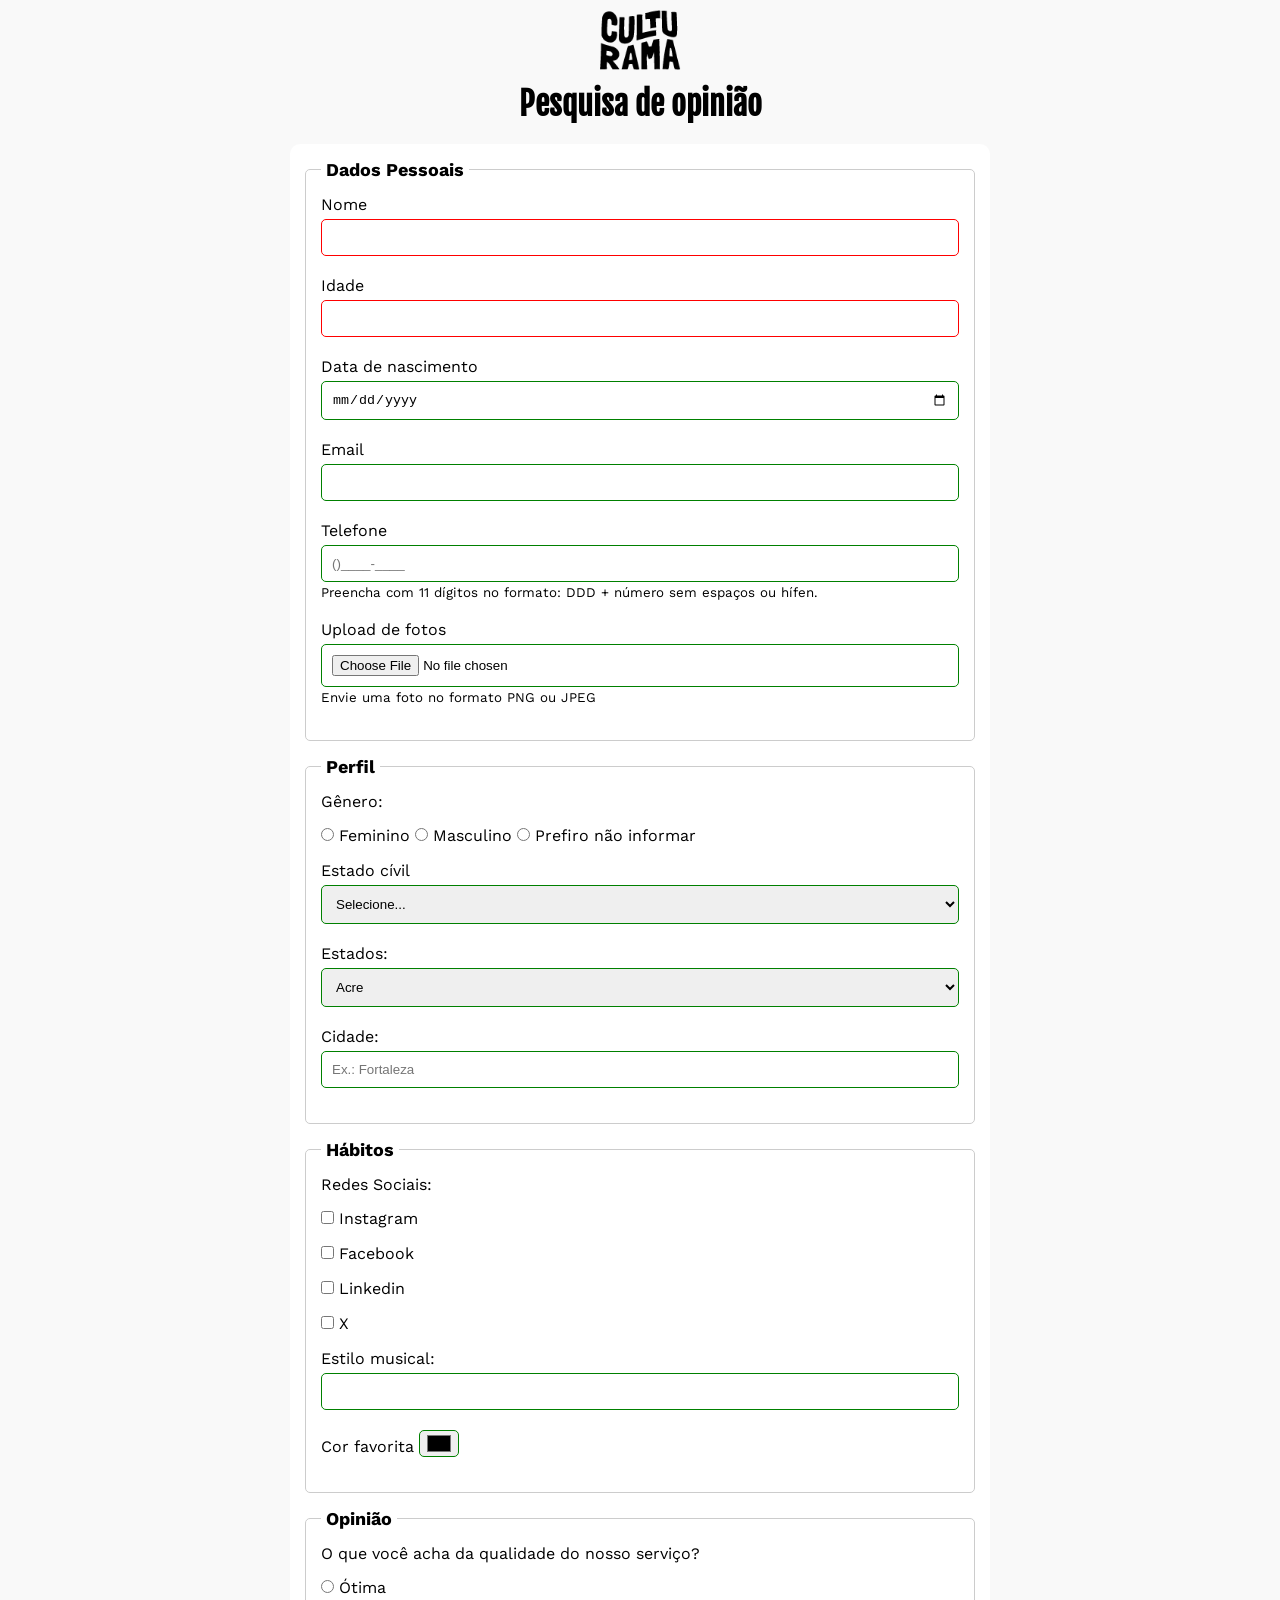
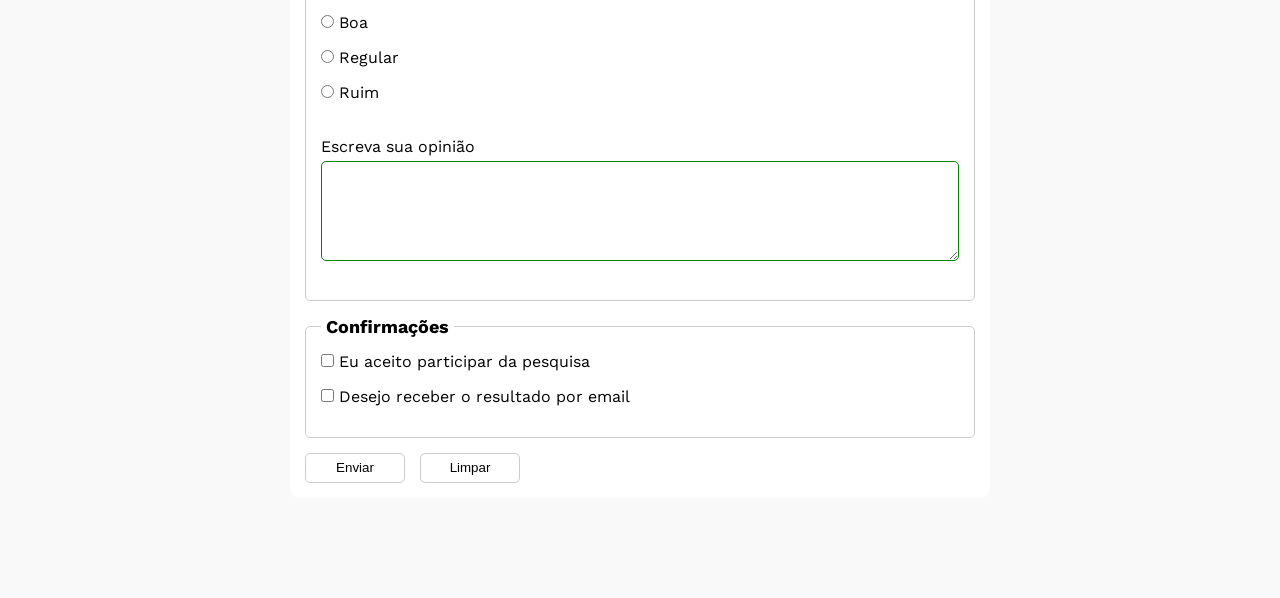
<file: index.html>
<!DOCTYPE html>
<html lang="pt-br">

<head>
    <meta charset="UTF-8">
    <meta http-equiv="X-UA-Compatible" content="ie=edge">
    <meta name="viewport" content="width=device-width, initial-scale=1.0">
    <link rel="Icon" href="culturama-favico.png" type="image/x-icon">
    <!-- <link rel="stylesheet" href="css/reset.css"> -->
    <link rel="preconnect" href="https://fonts.googleapis.com">
    <link rel="preconnect" href="https://fonts.gstatic.com" crossorigin>
    <link href="https://fonts.googleapis.com/css2?family=Fjalla+One&family=Work+Sans&display=swap" rel="stylesheet">
    <link rel="stylesheet" href="css/styles.css">
    <title>Pesquisa Culturama</title>
</head>

<body>
    <main>
        <header>
            <img src="img/logo-culturama.png" alt="Logo Culturama">
            <h1>Pesquisa de opinião</h1>
        </header>
        <section>
            <form action="sucesso.html" method="get">
                <fieldset>
                    <!-- Dados Pessoais -->
                    <legend>Dados Pessoais</legend>
                    <label for="name">Nome</label>
                    <input type="text" name="userName" id="name" required>
                    <br>

                    <label for="age">Idade</label>
                    <input type="number" id="age" name="userAge" min="12" max="100" required>
                    <br>

                    <label for="birthDate">Data de nascimento</label>
                    <input type="date" name="userBirthDate" id="birthDate">
                    <br>

                    <label for="email">Email</label>
                    <input type="email" name="userEmail" id="email">
                    <br>

                    <label for="phone">Telefone</label>
                    <input type="tel" name="userPhoneNumber" pattern="[0-9]{11}" aria-describedby="phoneHelp"
                        placeholder="()____-____" id="phone">
                    <small id="phoneHelp">Preencha com 11 dígitos no formato: DDD + número sem espaços ou hífen.</small>
                    <br>

                    <label for="image">Upload de fotos</label>
                    <input type="file" name="userImage" accept="image/*" id="image" aria-describedby="imageHelp">
                    <small id="imageHelp">Envie uma foto no formato PNG ou JPEG</small>
                    <br>
                </fieldset>
                <fieldset>
                    <!-- Dados de perfil -->
                    <legend>Perfil</legend>
                    <p>Gênero:</p>
                    <input type="radio" name="userGender" value="Feminino" id="fem">
                    <label for="fem">Feminino</label>
                    <input type="radio" name="userGender" value="Masculino" id="masc">
                    <label for="masc">Masculino</label>
                    <input type="radio" name="userGender" value="notInformed" id="notInformed">
                    <label for="notInformed">Prefiro não informar</label>
                    <br>

                    <label for="maritalStatus">Estado cívil</label>
                    <select id="maritalStatus" name="userMaritalStatus">
                        <option value="norInformed">Selecione...</option>
                        <option value="Married">Casado(a)</option>
                        <option value="Single">Solteiro(a)</option>
                        <option value="Divorced">Divorciado(o)</option>
                        <option value="Stable_union">União estável</option>
                        <option value="Widower">Viúvo(a)</option>
                    </select>
                    <br>

                    <label for="state">Estados:</label>
                    <select id="state" name="userState" required>
                        <option value="acre">Acre</option>
                        <option value="alagoas">Alagoas</option>
                        <option value="amapa">Amapá</option>
                        <option value="amazonas">Amazonas</option>
                        <option value="bahia">Bahia</option>
                        <option value="ceara">Ceará</option>
                        <option value="distritoFederal">Distrito Federal</option>
                        <option value="espiritoSanto">Espirito Santo</option>
                        <option value="goias">Goiás</option>
                        <option value="maranhao">Maranhão</option>
                        <option value="matoGrossoDoSul">Mato Grosso do Sul</option>
                        <option value="matoGrosso">Mato Grosso</option>
                        <option value="minasGerais">Minas Gerais</option>
                        <option value="para">Pará</option>
                        <option value="paraiba">Paraíba</option>
                        <option value="parana">Paraná</option>
                        <option value="pernambuco">Pernambuco</option>
                        <option value="piaui">Piauí</option>
                        <option value="rioDeJaneiro">Rio de Janeiro</option>
                        <option value="rioGrandeDoNorte">Rio Grande do Norte</option>
                        <option value="rioGrandeDoSul">Rio Grande do Sul</option>
                        <option value="rondonia">Rondônia</option>
                        <option value="roraima">Roraima</option>
                        <option value="santaCatarina">Santa Catarina</option>
                        <option value="saoPaulo">São Paulo</option>
                        <option value="sergipe">Sergipe</option>
                        <option value="tocantins">Tocantins</option>
                    </select>
                    <br>

                    <label for="city">Cidade:</label>
                    <input type="text" id="city" name="userCity" placeholder="Ex.: Fortaleza"
                        autocomplete="address-level2">
                </fieldset>
                <fieldset>
                    <legend>Hábitos</legend>
                    <p>Redes Sociais:</p>
                    <input type="checkbox" name="social" id="instagram" value="instagram">
                    <label for="instagram">Instagram</label>
                    <br>
                    <input type="checkbox" name="social" id="facebook" value="facebook">
                    <label for="facebook">Facebook</label>
                    <br>
                    <input type="checkbox" name="social" id="linkedin" value="Linkedin">
                    <label for="linkedin">Linkedin</label>
                    <br>
                    <input type="checkbox" name="social" id="x" value="X">
                    <label for="x">X</label>
                    <br>

                    <label for="musicStyle">Estilo musical:</label>
                    <input type="text" name="userMusicStyle" id="musicStyle" list="styleTypes">
                    <datalist id="styleTypes">
                        <option value="Rock">
                        <option value="Pop">
                        <option value="Samba">
                        <option value="Sertanejo">
                    </datalist>
                    <br>

                    <label for="favoriteColor">Cor favorita</label>
                    <input type="color" name="userFavoriteColor" id="favoriteColor">
                    <br>
                </fieldset>

                <fieldset>
                    <legend>Opinião</legend>
                    <p>O que você acha da qualidade do nosso serviço?</p>
                    <input type="radio" name="userServiceOpinion" id="excellent" value="Ótima">
                    <label for="excellent">Ótima</label>
                    <br>
                    <input type="radio" name="userServiceOpinion" id="great" value="Boa">
                    <label for="great">Boa</label>
                    <br>
                    <input type="radio" name="userServiceOpinion" id="normal" value="Regular">
                    <label for="normal">Regular</label>
                    <br>
                    <input type="radio" name="userServiceOpinion" id="bad" value="Ruim">
                    <label for="bad">Ruim</label>
                    <br>
                    <br>

                    <label for="comment">Escreva sua opinião</label>
                    <Textarea id="comment" name="userComment" placeholder="Explique o porque da avaliação anterior...">
                    </Textarea>

                </fieldset>
                <fieldset>
                    <legend>Confirmações</legend>
                    <input type="checkbox" name="UserLGPD" id="userLgpdTerm" value="aceepted" required>
                    <label for="userLgpdTerm">Eu aceito participar da pesquisa</label>
                    <br>
                    <input type="checkbox" name="userGetResult" id="getResult" value="aceepted">
                    <label for="getResult">Desejo receber o resultado por email</label>
                </fieldset>
                <button type="submit" aria-label="Enviar dados do formulário">Enviar</button>
                <button type="reset" aria-label="Limpar dados do formulário">Limpar</button>
            </form>
        </section>
    </main>
</body>

</html>
</file>
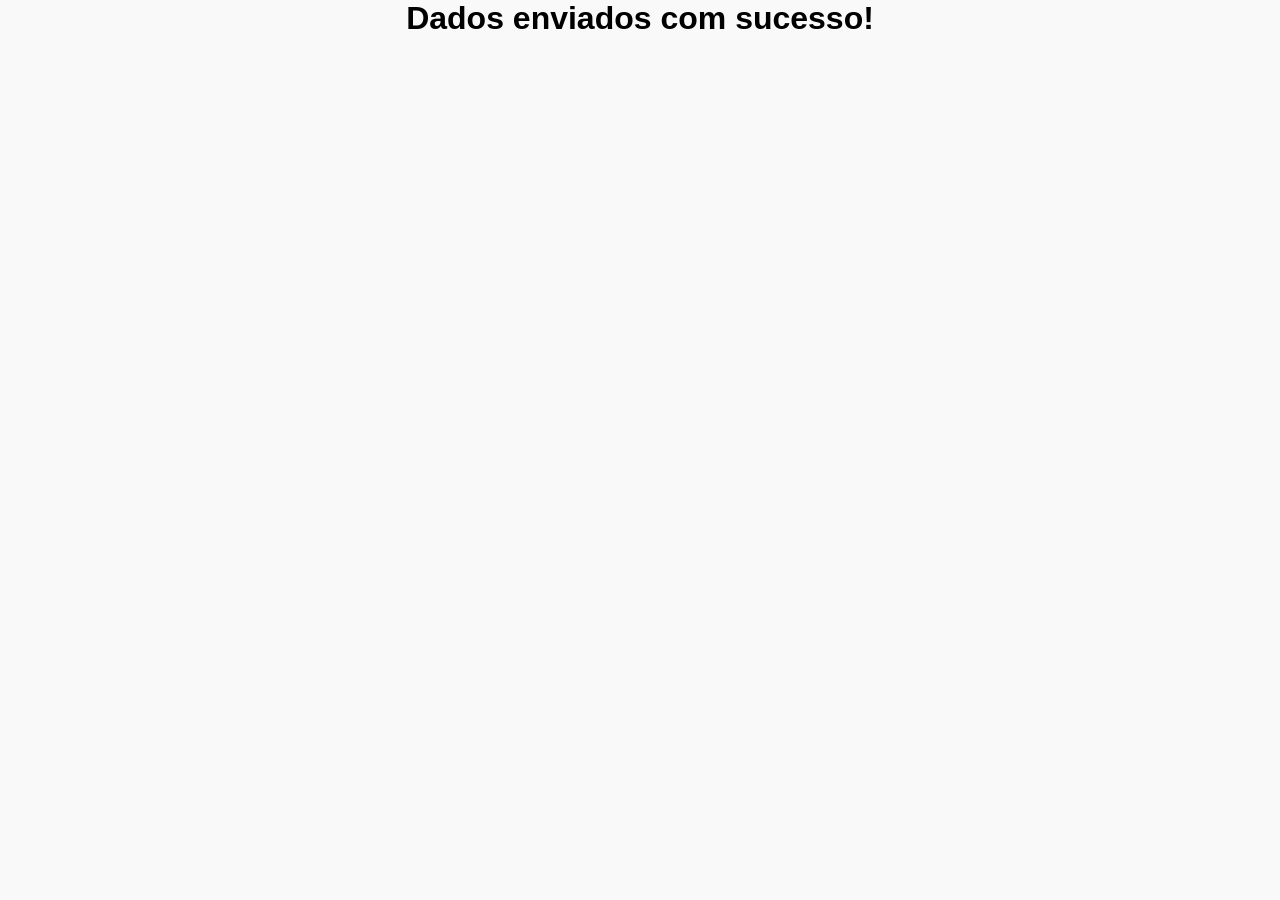
<file: sucesso.html>
<!DOCTYPE html>
<html lang="en">

<head>
    <meta charset="UTF-8">
    <meta http-equiv="X-UA-Compatible" content="ie=edge">
    <meta name="viewport" content="width=device-width, initial-scale=1.0">
    <title>Pesquisa Culturama</title>
    <link rel="icon" href="culturama-favico.png" type="image/x-icon">
    <link rel="stylesheet" href="css/styles.css">
</head>

<body>
    <header>
        <h1 role="alert">Dados enviados com sucesso!</h1>
    </header>
</body>

</html>
</file>
<file: css/styles.css>
:root {
    --cor-de-fundo: #f9f9f9;
    --fundo-do-formulario: #ffffff;
    --cor-da-borda: #CCCCCC;
    --cor-requido-n-invalido: red;
    --cor-requido-valido: green;
    --cor-botao-laranja: orangered;
}

* {
    margin: 0;
    padding: 0;
    box-sizing: border-box;
}

body {
    background-color: var(--cor-de-fundo);
    font-family: "Work Sans", sans-serif;
}

main {
    width: 100%;
    max-width: 700px;
    margin: 0 auto;
}

header {
    text-align: center;
    margin-bottom: 20px;
}

header img {
    width: 100px;
}

h1 {
    font-family: "Fjalla One", sans-serif;
}

form {
    background-color: var(--fundo-do-formulario);
    padding: 15px;
    border-radius: 10px;
    margin-bottom: 100px;
}

fieldset {
    padding: 15px;
    border: 1px solid var(--cor-da-borda);
    border-radius: 5px;
    margin-bottom: 15px;
}

legend {
    font-weight: bold;
    font-size: 18px;
    padding: 0 5px;
}

label {
    display: inline-block;
    margin-bottom: 5px;
}

p {
    margin-bottom: 15px;
}

input,
select,
textarea {
    width: 100%;
    padding: 10px;
    margin-bottom: 20px;
    border: 1px solid var(--cor-da-borda);
    border-radius: 5px;
}

textarea {
    min-height: 100px;
}

input[type="radio"],
input[type="checkbox"] {
    width: auto;
}

input[type="color"] {
    width: 40px;
    padding: 0 5px;
}

input:invalid,
select:invalid,
textarea:invalid {
    border-color: var(--cor-requido-n-invalido)
}

input:valid,
select:valid,
textarea:valid {
    border-color: var(--cor-requido-valido)
}

input[type="tel"],
input[type="file"] {
    margin-bottom: 0;
}

small {
    margin-bottom: 20px;
    display: inline-block;
}

button {
    width: 100px;
    height: 30px;
    margin-right: 10px;
    background-color: var(--fundo-do-formulario);
    border: 1px solid var(--cor-da-borda);
    border-radius: 5px;
    cursor: pointer;
}

button[type="submit"]:hover {
    background-color: var(--cor-requido-valido);
    color: var(--fundo-do-formulario);

}

button[type="reset"]:hover {
    background-color: var(--cor-botao-laranja);
    color: var(--fundo-do-formulario);

}
</file>
